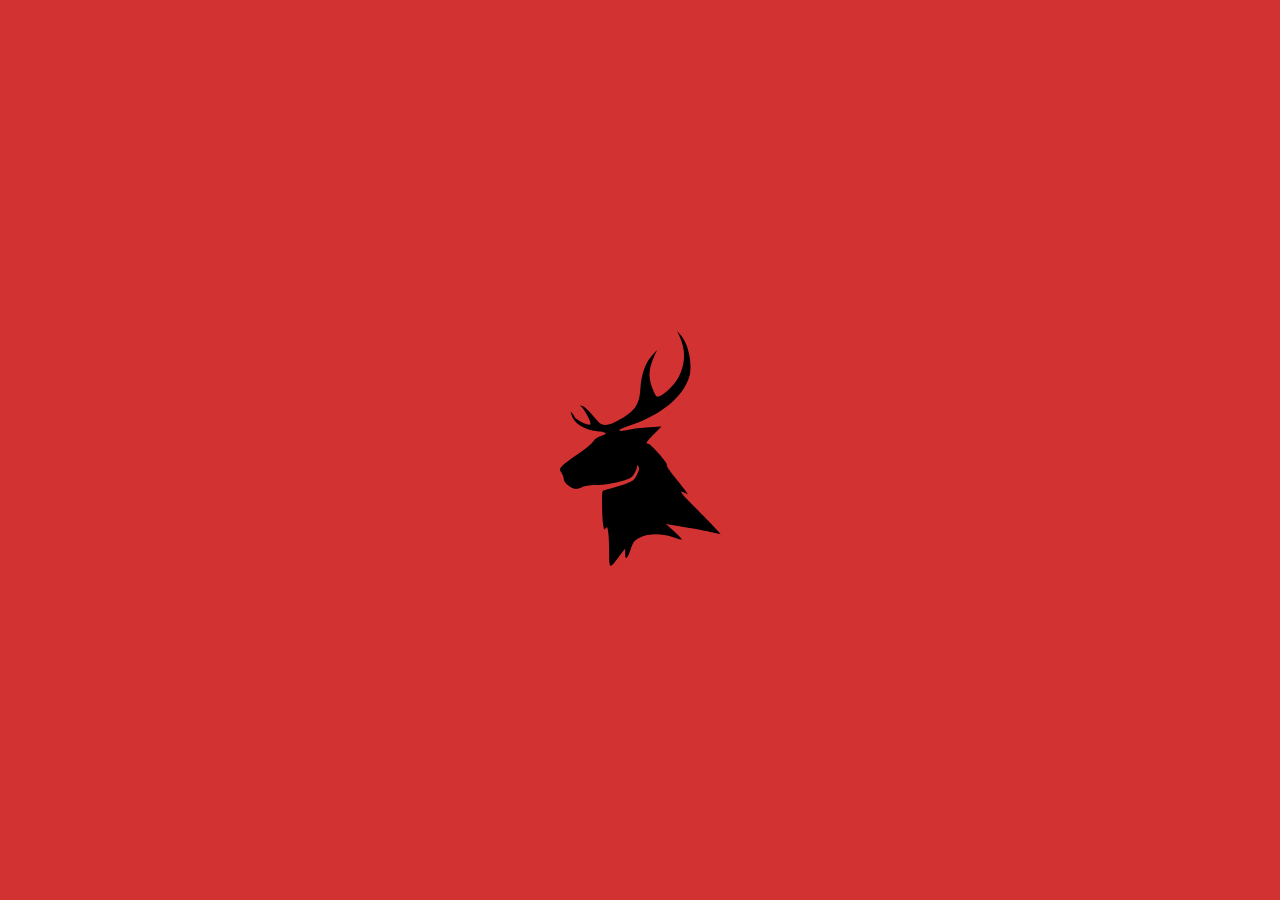
<file: index.html>
<!DOCTYPE html>
<html lang="en">
<head>
    <meta charset="UTF-8">
    <meta name="viewport" content="width=device-width, initial-scale=1.0">
    <title>Criminal Hunter</title>
    <link rel="stylesheet" href="style.css">
</head>
<body>
    <div class="flash-screan">
        <div class="logo">
            <img src="./assets/icon/logo-icon.svg" alt="logo-criminal-hunter">
        </div>
    </div>

    
</body>
</html>
</file>
<file: style.css>
@import url('https://fonts.googleapis.com/css2?family=Anton&display=swap');

:root {
    --main-color: hotpink;
    --background-color:#D33232;

    --color-facebook: #1877F2;
    --color-apple: #000000;
    --color-gmail: #F0B501;

    --color-secundary: #041522;

    --color-text: #FFFFFF;
}

body {
    margin: 0;
    padding: 0;
    height: 100vh;
    display: flex;
    flex-direction: column;
    justify-content: center;
    background-color: var(--background-color);

}

.flash-screan {
    display: flex;
    justify-content: center;
    align-items: center;
}
</file>
